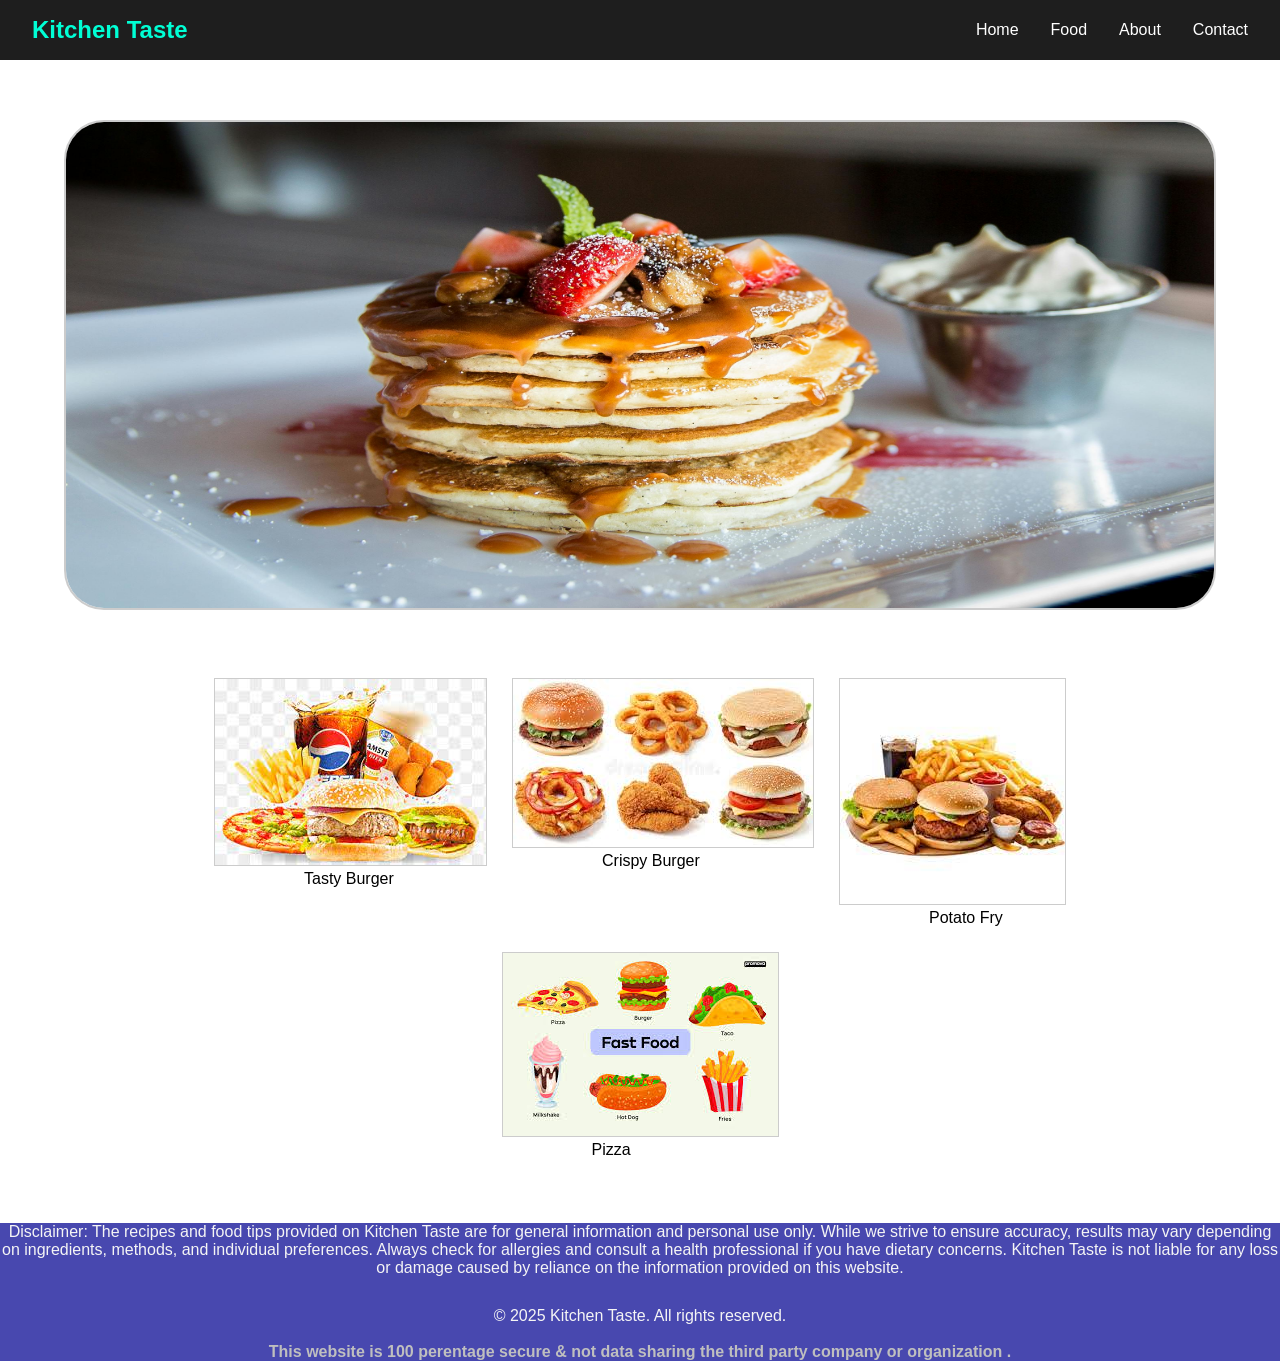
<file: Food_Websites/index.html>
<!DOCTYPE html>
<html lang="en">

<head>
    <meta charset="UTF-8" />
    <meta name="viewport" content="width=device-width, initial-scale=1.0" />
    <title>Kitchen_Taste</title>
    <link rel="stylesheet" href="css/style.css">
    <link rel="stylesheet" href="css/navigation.css">
    <link rel="stylesheet" href="css/responsive.css">
    <script src="js/main.js"></script>
</head>

<body>
    <header>
        <nav>
            <div class="logo">Kitchen Taste</div>
            <ul class="nav-links" id="navLinks">
                <li><a href="index.html">Home</a></li>
                <li><a href="food.html">Food</a></li>
                <li><a href="about.html">About</a></li>
                <li><a href="Contact.html">Contact</a></li>
            </ul>
            <div class="hamburger" onclick="toggleMenu()">
                <div></div>
                <div></div>
                <div></div>
            </div>
        </nav>
    </header>

    <section class="container">
        <div class="containerItem">
            <img src="Img/pexels-ash-craig-122861-376464.jpg" alt="human-error">
        </div>
    </section>

    <section class="container-item">
        <div class="img">
            <img src="Img/coc.jpg" alt="human-error">
            <div class="tasty">Tasty Burger</div>
        </div>

        <div class="img">
            <img src="Img/crispy.jpg" alt="human-error">
            <div class="tasty">Crispy Burger</div>
        </div>

        <div class="img">
            <img src="Img/burger.jpg" alt="human-error">
            <div class="tasty">Potato Fry</div>
        </div>

        <div class="img">
            <img src="Img/Fries.jpg" alt="human-error">
            <div class="tasty"> Pizza </div>
        </div>





    </section>

    <main>
        
    </main>

    <footer>
        <div class="footer">
            <p> Disclaimer: The recipes and food tips provided on Kitchen Taste are for general information and personal use only. While we strive to ensure accuracy, results may vary depending on ingredients, methods, and individual preferences. Always check for allergies and consult a health professional if you have dietary concerns. Kitchen Taste is not liable for any loss or damage caused by reliance on the information provided on this website.
            </p>
            <p>&copy; 2025 Kitchen Taste. All rights reserved.</p>
        </div>

        <h4 style="color: rgb(191, 191, 191);">This website is 100 perentage secure & not data sharing the third party company or organization .</h4>
    </footer>



</body>

</html>
</file>
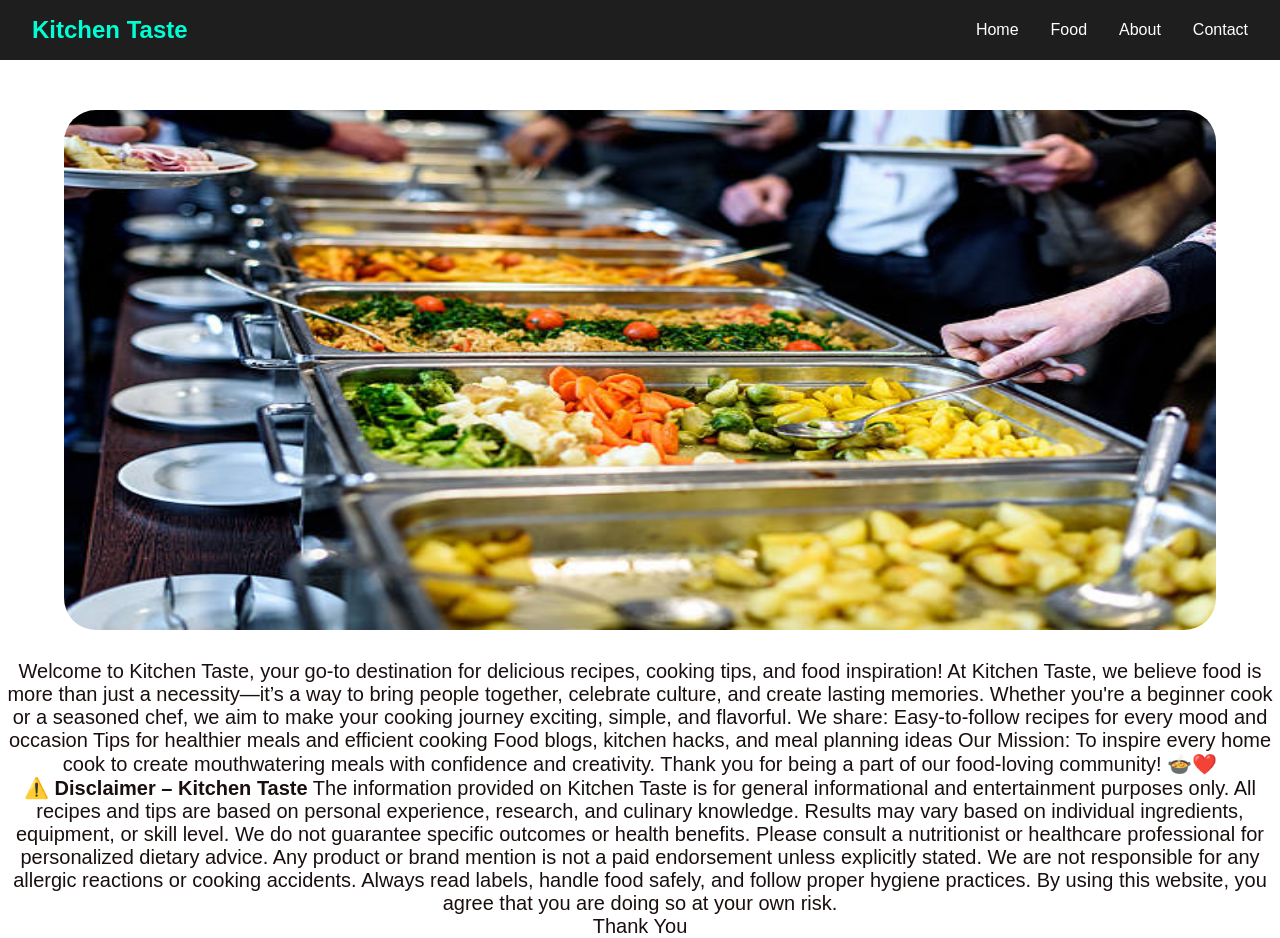
<file: Food_Websites/about.html>
<!DOCTYPE html>
<html lang="en">

<head>
    <meta charset="UTF-8">
    <meta name="viewport" content="width=device-width, initial-scale=1.0">
    <title>About</title>
    <link rel="stylesheet" href="css/style.css">
    <link rel="stylesheet" href="css/navigation.css">
    <link rel="stylesheet" href="css/responsive.css">
    <script src="js/main.js"></script>
</head>

<body>

    <header>
        <nav>
            <div class="logo">Kitchen Taste</div>
            <ul class="nav-links" id="navLinks">
                <li><a href="index.html">Home</a></li>
                <li><a href="food.html">Food</a></li>
                <li><a href="about.html">About</a></li>
                <li><a href="Contact.html">Contact</a></li>
            </ul>
            <div class="hamburger" onclick="toggleMenu()">
                <div></div>
                <div></div>
                <div></div>
            </div>
        </nav>
    </header>

    <main>
        <div class="aboutImg">
            <img src="Img/mess.jpg" alt="human-error">
        </div>
        <div class="content">
            <p>Welcome to Kitchen Taste, your go-to destination for delicious recipes, cooking tips, and food inspiration!

At Kitchen Taste, we believe food is more than just a necessity—it’s a way to bring people together, celebrate culture, and create lasting memories. Whether you're a beginner cook or a seasoned chef, we aim to make your cooking journey exciting, simple, and flavorful.

We share:

Easy-to-follow recipes for every mood and occasion

Tips for healthier meals and efficient cooking

Food blogs, kitchen hacks, and meal planning ideas

Our Mission: To inspire every home cook to create mouthwatering meals with confidence and creativity.

Thank you for being a part of our food-loving community! 🍲❤️ <br>

⚠️<strong> Disclaimer – Kitchen Taste</strong>
The information provided on Kitchen Taste is for general informational and entertainment purposes only.

All recipes and tips are based on personal experience, research, and culinary knowledge. Results may vary based on individual ingredients, equipment, or skill level.

We do not guarantee specific outcomes or health benefits. Please consult a nutritionist or healthcare professional for personalized dietary advice.

Any product or brand mention is not a paid endorsement unless explicitly stated.

We are not responsible for any allergic reactions or cooking accidents. Always read labels, handle food safely, and follow proper hygiene practices.

By using this website, you agree that you are doing so at your own risk.<br>Thank You</p>
        </div>
    </main>

    <footer> </footer>
    
</body>

</html>
</file>
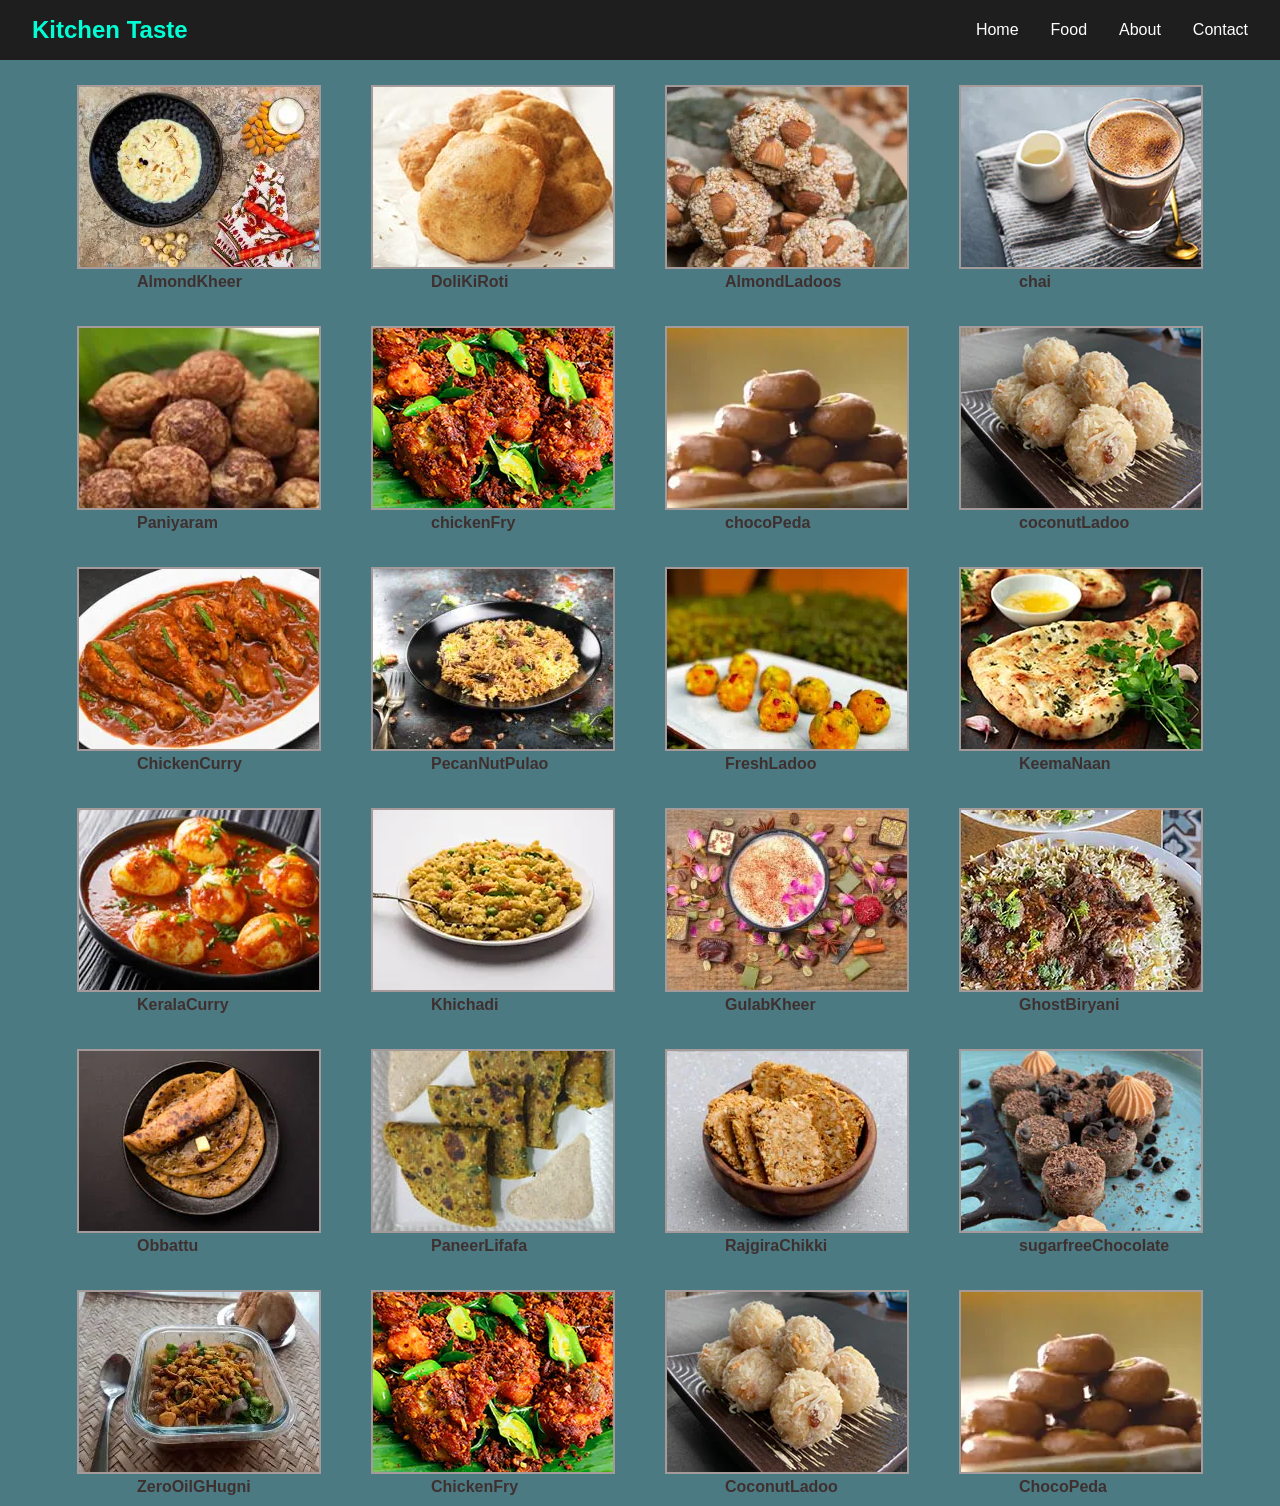
<file: Food_Websites/food.html>
<!DOCTYPE html>
<html lang="en">

<head>
  <meta charset="UTF-8">
  <meta name="viewport" content="width=device-width, initial-scale=1.0">
  <title>Food</title>
  <link rel="stylesheet" href="css/style.css">
  <link rel="stylesheet" href="css/navigation.css">
  <link rel="stylesheet" href="css/responsive.css">
  <script src="js/main.js"></script>
</head> 

  <body style="background-color: rgba(32, 89, 99, 0.801);">
    
  <header>
        <nav>
            <div class="logo">Kitchen Taste</div>
            <ul class="nav-links" id="navLinks">
                <li><a href="index.html">Home</a></li>
                <li><a href="food.html">Food</a></li>
                <li><a href="about.html">About</a></li>
                <li><a href="Contact.html">Contact</a></li>
            </ul>
            <div class="hamburger" onclick="toggleMenu()">
                <div></div>
                <div></div>
                <div></div>
            </div>
        </nav>
    </header>

  <section class="divItems">
    <div class="tableImg">
      <img src="foodImg/AlmondMakhanaKheer.webp" alt="human-error">
      <div class="heading">
        <h4 style="color: rgba(62, 46, 46, 0.975); margin-left: 110px; margin-bottom: 35px;">AlmondKheer </h4>
      </div>
    </div>
    <div class="tableImg">
      <img src="foodImg/DoliKiRoti.jpg" alt="human-error">
      <div class="heading">
        <h4 style="color: rgba(62, 46, 46, 0.975); margin-left: 110px; margin-bottom: 35px;">DoliKiRoti </h4>
      </div>
    </div>
    <div class="tableImg">
      <img src="foodImg/AlmondLadoos.webp" alt="human-error">
      <div class="heading">
        <h4 style="color: rgba(62, 46, 46, 0.975); margin-left: 110px; margin-bottom: 35px;">AlmondLadoos</h4>
      </div>
    </div>
    <div class="tableImg">
      <img src="foodImg/chai.webp" alt="human-error">
      <div class="heading">
        <h4 style="color: rgba(62, 46, 46, 0.975); margin-left: 110px; margin-bottom: 35px;">chai</h4>
      </div>
    </div>
    <div class="tableImg">
      <img src="foodImg/chettinadPaniyaram.webp" alt="human-error">
      <div class="heading">
        <h4 style="color: rgba(62, 46, 46, 0.975); margin-left: 110px; margin-bottom: 35px;">Paniyaram</h4>
      </div>
    </div>
    <div class="tableImg">
      <img src="foodImg/chickenFry.webp" alt="human-error">
      <div class="heading">
        <h4 style="color: rgba(62, 46, 46, 0.975); margin-left: 110px; margin-bottom: 35px;">chickenFry</h4>
      </div>
    </div>
    <div class="tableImg">
      <img src="foodImg/choco-peda.webp" alt="human-error">
      <div class="heading">
        <h4 style="color: rgba(62, 46, 46, 0.975); margin-left: 110px; margin-bottom: 35px;">chocoPeda</h4>
      </div>
    </div>
    <div class="tableImg">
      <img src="foodImg/coconutLadoo.webp" alt="human-error">
      <div class="heading">
        <h4 style="color: rgba(62, 46, 46, 0.975); margin-left: 110px; margin-bottom: 35px;">coconutLadoo</h4>
      </div>
    </div>
     <div class="tableImg">
      <img src="foodImg/GonguraChickenCurry.webp" alt="human-error">
      <div class="heading">
        <h4 style="color: rgba(62, 46, 46, 0.975); margin-left: 110px; margin-bottom: 35px;">ChickenCurry</h4>
      </div>
    </div>
     <div class="tableImg">
      <img src="foodImg/GucchiPecanNutPulao.webp" alt="human-error">
      <div class="heading">
        <h4 style="color: rgba(62, 46, 46, 0.975); margin-left: 110px; margin-bottom: 35px;">PecanNutPulao</h4>
      </div>
    </div>
     <div class="tableImg">
      <img src="foodImg/HealthyFreshFruitsLadoo.webp" alt="human-error">
      <div class="heading">
        <h4 style="color: rgba(62, 46, 46, 0.975); margin-left: 110px; margin-bottom: 35px;">FreshLadoo</h4>
      </div>
    </div>
     <div class="tableImg">
      <img src="foodImg/keemaNaan.webp" alt="human-error">
      <div class="heading">
        <h4 style="color: rgba(62, 46, 46, 0.975); margin-left: 110px; margin-bottom: 35px;">KeemaNaan</h4>
      </div>
    </div>
     <div class="tableImg">
      <img src="foodImg/KeralaEggCurry.webp" alt="human-error">
      <div class="heading">
        <h4 style="color: rgba(62, 46, 46, 0.975); margin-left: 110px; margin-bottom: 35px;">KeralaCurry</h4>
      </div>
    </div>
     <div class="tableImg">
      <img src="foodImg/khichadi.webp" alt="human-error">
      <div class="heading">
        <h4 style="color: rgba(62, 46, 46, 0.975); margin-left: 110px; margin-bottom: 35px;">Khichadi</h4>
      </div>
    </div>
     <div class="tableImg">
      <img src="foodImg/MalaiGulabKiKheer.webp" alt="human-error">
      <div class="heading">
        <h4 style="color: rgba(62, 46, 46, 0.975); margin-left: 110px; margin-bottom: 35px;">GulabKheer</h4>
      </div>
    </div>
     <div class="tableImg">
      <img src="foodImg/NallighostBiryani.webp" alt="human-error">
      <div class="heading">
        <h4 style="color: rgba(62, 46, 46, 0.975); margin-left: 110px; margin-bottom: 35px;">GhostBiryani</h4>
      </div>
    </div>
     <div class="tableImg">
      <img src="foodImg/Obbattu.webp" alt="human-error">
      <div class="heading">
        <h4 style="color: rgba(62, 46, 46, 0.975); margin-left: 110px; margin-bottom: 35px;">Obbattu</h4>
      </div>
    </div>
     <div class="tableImg">
      <img src="foodImg/palakPaneerLifafa.jpg" alt="human-error">
      <div class="heading">
        <h4 style="color: rgba(62, 46, 46, 0.975); margin-left: 110px; margin-bottom: 35px;">PaneerLifafa</h4>
      </div>
    </div>
     <div class="tableImg">
      <img src="foodImg/RajgiraChikki.webp" alt="human-error">
      <div class="heading">
        <h4 style="color: rgba(62, 46, 46, 0.975); margin-left: 110px; margin-bottom: 35px;">RajgiraChikki</h4>
      </div>
    </div>
     <div class="tableImg">
      <img src="foodImg/sugarfreeChocolate.webp" alt="human-error">
      <div class="heading">
        <h4 style="color: rgba(62, 46, 46, 0.975); margin-left: 110px; margin-bottom: 35px;">sugarfreeChocolate</h4>
      </div>
    </div>
      <div class="tableImg">
      <img src="foodImg/ZeroOilGHugni.webp" alt="human-error">
      <div class="heading">
        <h4 style="color: rgba(62, 46, 46, 0.975); margin-left: 110px; margin-bottom: 35px;">ZeroOilGHugni</h4>
      </div>
    </div>
      <div class="tableImg">
      <img src="foodImg/chickenFry.webp" alt="human-error">
      <div class="heading">
        <h4 style="color: rgba(62, 46, 46, 0.975); margin-left: 110px; margin-bottom: 35px;">ChickenFry</h4>
      </div>
    </div>
     <div class="tableImg">
      <img src="foodImg/coconutLadoo.webp" alt="human-error">
      <div class="heading">
        <h4 style="color: rgba(62, 46, 46, 0.975); margin-left: 110px; margin-bottom: 35px;">CoconutLadoo</h4>
      </div>
    </div>
     <div class="tableImg">
      <img src="foodImg/choco-peda.webp" alt="human-error">
      <div class="heading">
        <h4 style="color: rgba(62, 46, 46, 0.975); margin-left: 110px; margin-bottom: 35px;">ChocoPeda</h4>
      </div>
    </div>
  </section>

  <main>

  </main>

  <footer>

  </footer>

</body>

</html>
</file>
<file: Food_Websites/css/style.css>
/* index.html page(home) */


* {
    margin: 0px;
    padding: 0px;
}

/* .container {} */

.containerItem img {
    width: 90%;
    margin-left: 5%;
    margin-top: 60px;
    height: 490px;
    border: 2px solid #ccc;
    border-radius: 40px;
    text-align: center;
    justify-content: center;

}

.container-item {
    display: flex;
    flex-wrap: wrap;
    flex-basis: 10;
    gap: 25px;
    justify-content: center;
    margin: 5%;
    box-sizing: border-box;



}

.container-item img {
    flex-basis: 40px;
    border: 1px solid #ccc;
    box-sizing: border-box;
}

.tasty  {
    display: flex;
    color: black;
    margin-left: 90px;
    font-size:inherit;
    text-align: center;

}

.tasty img{
    box-shadow: 10px 10px;
}

footer{
    background-color:rgb(72, 72, 175);
    color: whitesmoke;
    text-align: center;
    
}

.footer{
     background-color:rgb(72, 72, 175);
    color: whitesmoke;
    text-align: center;
    height: 120px;
}

.footer p{
    margin-bottom: 30px;
}


/* food.html */


.divItems{
    display: flex;
    flex-wrap: wrap;
    gap:0px;
    justify-content:center;
}

.tableImg{
    box-sizing: border-box;
    
}

.tableImg img{
    margin: 25px;
    border: 2px solid rgb(165, 154, 154);
    gap: 1000px;
    
}

.heading{
    margin:-25px;

}
.heading h4{
    font-family:'Franklin Gothic Medium', 'Arial Narrow', Arial, sans-serif;
}



/* aboutPage(about.html) */


.aboutImg{
 display: flex;  /*here uses because page slider is removed in small and medium sizes that  is very important.*/
}



.aboutImg img{
    width: 90%;
    height: 520px;
    margin: 50px;
    margin-left: 64px;
    border-radius: 32px ;
    margin-bottom: 30px;

}

.content p{
    font-style: inherit;
    text-align: center;
    font-size: 20px;
    font-family:sans-serif;
    color: rgb(26, 15, 15);
}
</file>
<file: Food_Websites/css/navigation.css>
* {
      margin: 0;
      padding: 0;
      box-sizing: border-box;
    }

    body {
      font-family: 'Segoe UI', Tahoma, Geneva, Verdana, sans-serif;
      background-color: white;
      color: white;
    }

    nav {
      background-color: #1e1e1e;
      padding: 1rem 2rem;
      display: flex;
      justify-content: space-between;
      align-items: center;
      position: sticky;
      top: 0;
      z-index: 100;
    }

    .logo {
      font-size: 1.5rem;
      font-weight: bold;
      color: #00ffd5;
    }

    .nav-links {
      list-style: none;
      display: flex;
      gap: 2rem;
    }

    .nav-links li a {
      color: white;
      text-decoration: none;
      font-size: 1rem;
      transition: color 0.3s ease;
    }

    .nav-links li a:hover {
      color: #00ffd5;
    }

    .hamburger {
      display: none;
      cursor: pointer;
      flex-direction: column;
      gap: 5px;
    }

    .hamburger div {
      width: 25px;
      height: 3px;
      background-color: white;
    }

    @media (max-width: 575px) {
      .nav-links {
        position: absolute;
        top: 70px;
        right: 0;
        background-color: #1e1e1e;
        flex-direction: column;
        width: 200px;
        padding: 1rem;
        display: none;
      }

      .nav-links.active {
        display: flex;
      }

      .hamburger {
        display: flex;
      }
    }
</file>
<file: Food_Websites/css/responsive.css>
/* home  (index.html page)  */

@media only screen and (min-width:200px) and (max-width:575px) {
    .containerItem Img{
        height: 50%;
    }

    .footer{
        height: 250px;
    }


    /*(food.html page)*/

   
    .divItems{
        display: flex;
        
    }

    .tableImg{
        justify-content: center;
        
    }

    .tableImg img{
        width:auto;
    }



    /*about.html page */

    .aboutImg img{
        height:250px;
        margin-left: auto;
        margin-right: auto;
        justify-content: center;
        
    }


}
</file>
